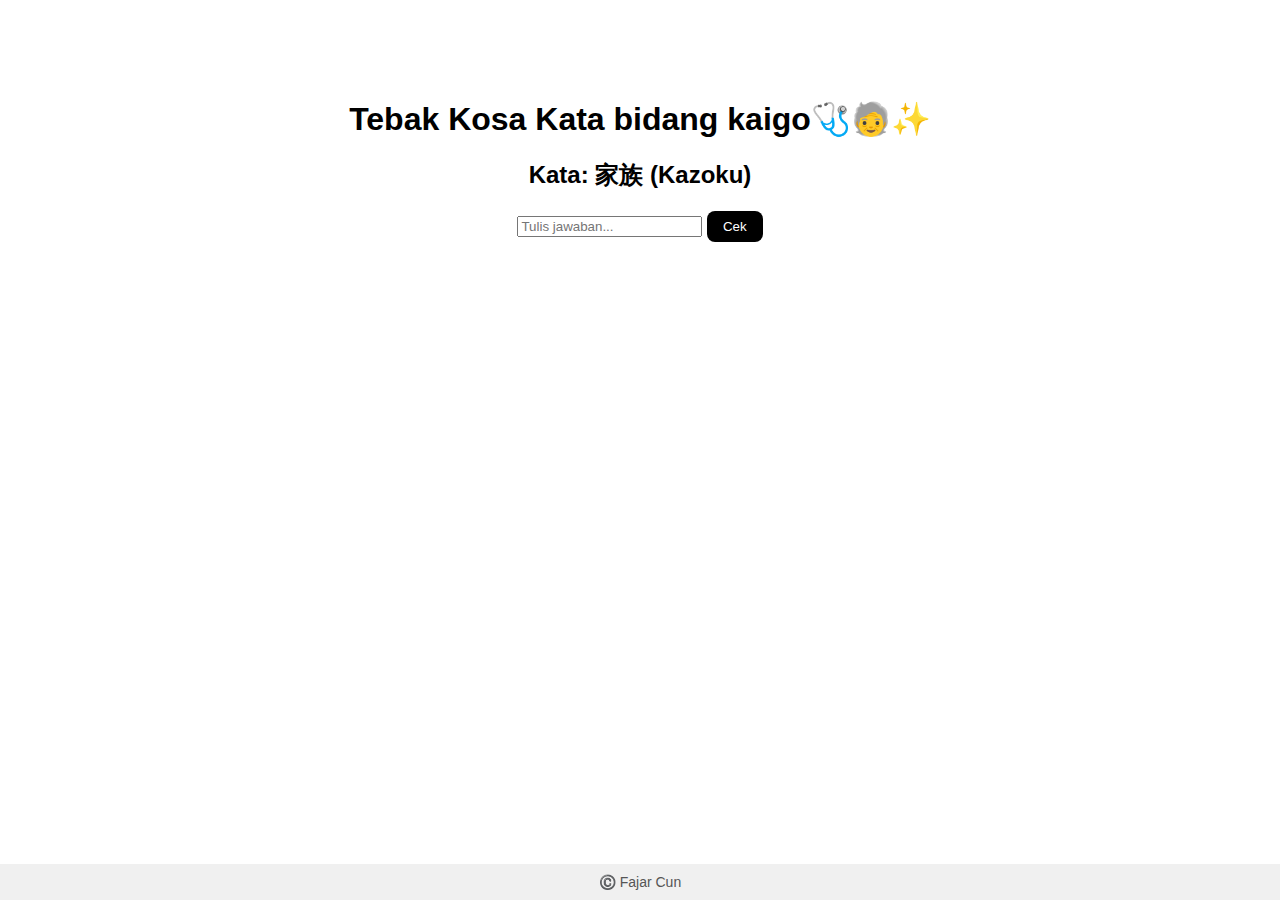
<file: indexpm.html>
<!DOCTYPE html>
<html lang="id">
<head>
  <meta charset="UTF-8">
  <meta name="viewport"
  content="width=device=width,initial-scale=1.0">
  <title>Tebak Kata Jepang</title>
  <link rel="stylesheet" href="style.css">
</head>
<body style="text-align:center; font-family:sans-serif; margin-top:100px;">
    <h1>Tebak Kosa Kata bidang kaigo🩺🧓✨</h1>
  <h2 id="soal">Kata:"調理 (Chouri)</h2>
  <input id="jawaban" placeholder="Tulis jawaban..." />
  <button onclick="cek()">Cek</button>
  <p id="hasil"></p>

  <script>
    const soal = [
{ jp: "介護 (Kaigo)", id: ["perawatan lansia"] },
{ jp: "利用者 (Riyousha)", id: ["pengguna layanan", "pasien"] },
{ jp: "入浴介助 (Nyuyoku Kaijo)", id: ["bantuan mandi"] },
{ jp: "食事介助 (Shokuji Kaijo)", id: ["bantuan makan"] },
{ jp: "排泄介助 (Haisetsu Kaijo)", id: ["bantuan buang air"] },
{ jp: "移動介助 (Idou Kaijo)", id: ["bantuan berpindah"] },
{ jp: "清拭 (Seishiki)", id: ["membersihkan tubuh"] },
{ jp: "着替え (Kigae)", id: ["ganti pakaian"] },
{ jp: "体位変換 (Taii Henkan)", id: ["mengubah posisi tubuh"] },
{ jp: "口腔ケア (Koukuu Kea)", id: ["perawatan mulut"] },
{ jp: "介護職員 (Kaigo Shokuin)", id: ["petugas perawatan"] },
{ jp: "施設 (Shisetsu)", id: ["fasilitas", "panti"] },
{ jp: "車椅子 (Kuruma Isu)", id: ["kursi roda"] },
{ jp: "歩行器 (Hokouki)", id: ["alat bantu jalan"] },
{ jp: "点滴 (Tenteki)", id: ["infus"] },
{ jp: "体温計 (Taionkei)", id: ["termometer"] },
{ jp: "血圧 (Ketsuatsu)", id: ["tekanan darah"] },
{ jp: "記録 (Kiroku)", id: ["catatan", "laporan"] },
{ jp: "夜勤 (Yakin)", id: ["shift malam"] },
{ jp: "日勤 (Nikkin)", id: ["shift siang"] },
{ jp: "介護福祉士 (Kaigo Fukushishi)", id: ["perawat lansia bersertifikat"] },
{ jp: "見守り (Mimamori)", id: ["mengawasi"] },
{ jp: "ナースコール (Naasu Kooru)", id: ["tombol panggil perawat"] },
{ jp: "転倒 (Tentou)", id: ["jatuh"] },
{ jp: "異常 (Ijou)", id: ["kelainan", "tidak normal"] },
{ jp: "痰 (Tan)", id: ["dahak"] },
{ jp: "尿 (Nyou)", id: ["urine"] },
{ jp: "便 (Ben)", id: ["tinja"] },
{ jp: "バイタル (Baitaru)", id: ["tanda vital"] },
{ jp: "意識 (Ishiki)", id: ["kesadaran"] },
{ jp: "歩行 (Hokou)", id: ["berjalan"] },
{ jp: "立ち上がり (Tachiagari)", id: ["berdiri dari duduk"] },
{ jp: "座位 (Zai)", id: ["posisi duduk"] },
{ jp: "仰臥位 (Gougai)", id: ["posisi telentang"] },
{ jp: "側臥位 (Sokugai)", id: ["posisi miring"] },
{ jp: "うつ伏せ (Utsubuse)", id: ["posisi tengkurap"] },
{ jp: "ベッド (Beddo)", id: ["tempat tidur"] },
{ jp: "リハビリ (Rihabiri)", id: ["rehabilitasi"] },
{ jp: "体調 (Taichou)", id: ["kondisi tubuh"] },
{ jp: "食欲 (Shokuyoku)", id: ["nafsu makan"] },
{ jp: "薬 (Kusuri)", id: ["obat"] },
{ jp: "配薬 (Haiyaku)", id: ["pemberian obat"] },
{ jp: "介護計画 (Kaigo Keikaku)", id: ["rencana perawatan"] },
{ jp: "認知症 (Ninchishou)", id: ["demensia"] },
{ jp: "高齢者 (Koureisha)", id: ["lansia"] },
{ jp: "家族 (Kazoku)", id: ["keluarga"] },
{ jp: "緊急 (Kinkyuu)", id: ["darurat"] },
{ jp: "事故 (Jiko)", id: ["kecelakaan"] },
{ jp: "安全 (Anzen)", id: ["keamanan"] },
{ jp: "消毒 (Shoudoku)", id: ["desinfeksi"] },
    ];

  soal.sort(() => Math.random() - 0.5);

    let index = 0;
    document.getElementById("soal").textContent = "Kata: " + soal[index].jp;

    function cek() {
      const jwb = document.getElementById("jawaban").value.trim().toLowerCase();
      const hasil = document.getElementById("hasil");
      const jawabanBenar = soal[index].id.map(a => a.toLowerCase());

      if (jawabanBenar.includes(jwb)) {
        hasil.style.color = "green";
        hasil.textContent = "✅ Benar!";
        index++;
        if (index < soal.length) {
          setTimeout(() => {
            document.getElementById("soal").textContent = "Kata: " + soal[index].jp;
            document.getElementById("jawaban").value = "";
            hasil.textContent = "";
          }, 1000);
        } else {
          hasil.style.color = "blue";
          hasil.textContent = "🎉 Semua soal selesai!";
        }
      } else {
        hasil.style.color = "red";
        hasil.textContent = "❌ Salah! Jawaban yang benar: " + jawabanBenar.join(" / ");
      }
    }
  </script>
  <footer>©️ Fajar Cun</footer>
</body>
</html>
</file>
<file: style.css>
body {
  text-align: center;
  font-family: sans-serif;
  margin-top: 80px;
  margin-bottom: 60px;
}

button {
  padding: 8px 16px;
  border-radius: 8px;
  border: none;
  background: #000000;
  color: rgb(255, 255, 255);
  cursor:pointer;
}

footer {
  position: fixed;
  bottom: 0;
  left: 0;
  width: 100%;
  background: #f0f0f0;
  color: #555;
  text-align: center;
  padding: 10px 0;
  font-size: 14px;
}
</file>
